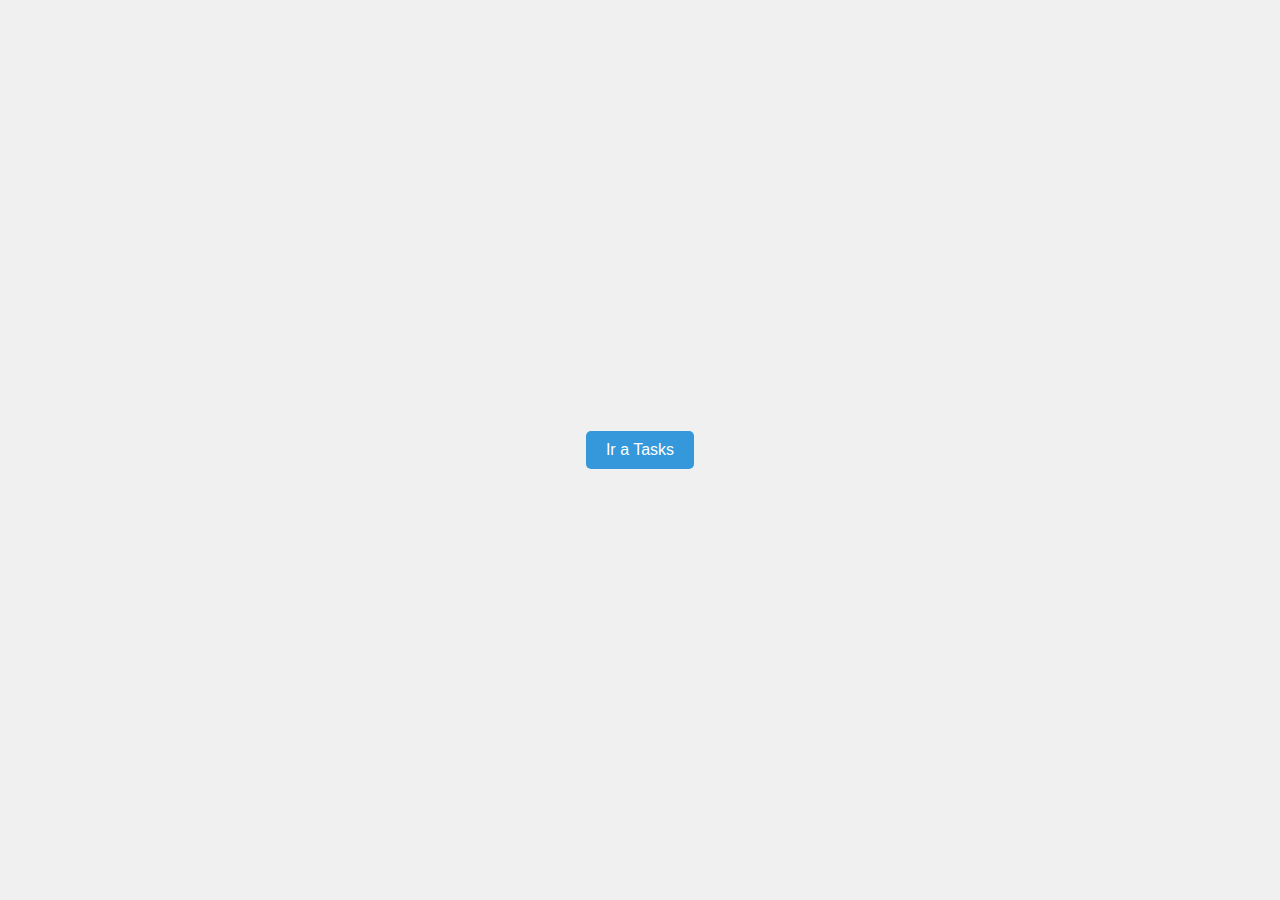
<file: index.html>
<!DOCTYPE html>
<html lang="en">
<head>
    <meta charset="UTF-8">
    <meta name="viewport" content="width=device-width, initial-scale=1.0">
    <title>Document</title>
    <style>
        body {
            font-family: Arial, sans-serif;
            display: flex;
            justify-content: center;
            align-items: center;
            height: 100vh;
            margin: 0;
            background-color: #f0f0f0;
        }

        .button {
            display: inline-block;
            padding: 10px 20px;
            background-color: #3498db;
            color: #fff;
            border: none;
            border-radius: 5px;
            cursor: pointer;
            text-decoration: none;
            margin: 10px;
            transition: background-color 0.3s, transform 0.2s;
        }

        .button:hover {
            background-color: #2980b9;
            transform: scale(1.1);
        }
    </style>
</head>
<body>
    <div class="container">
        <a href="Task1/index.html" class="button">Ir a Tasks</a>
    </div>
</body>
</html>
</file>
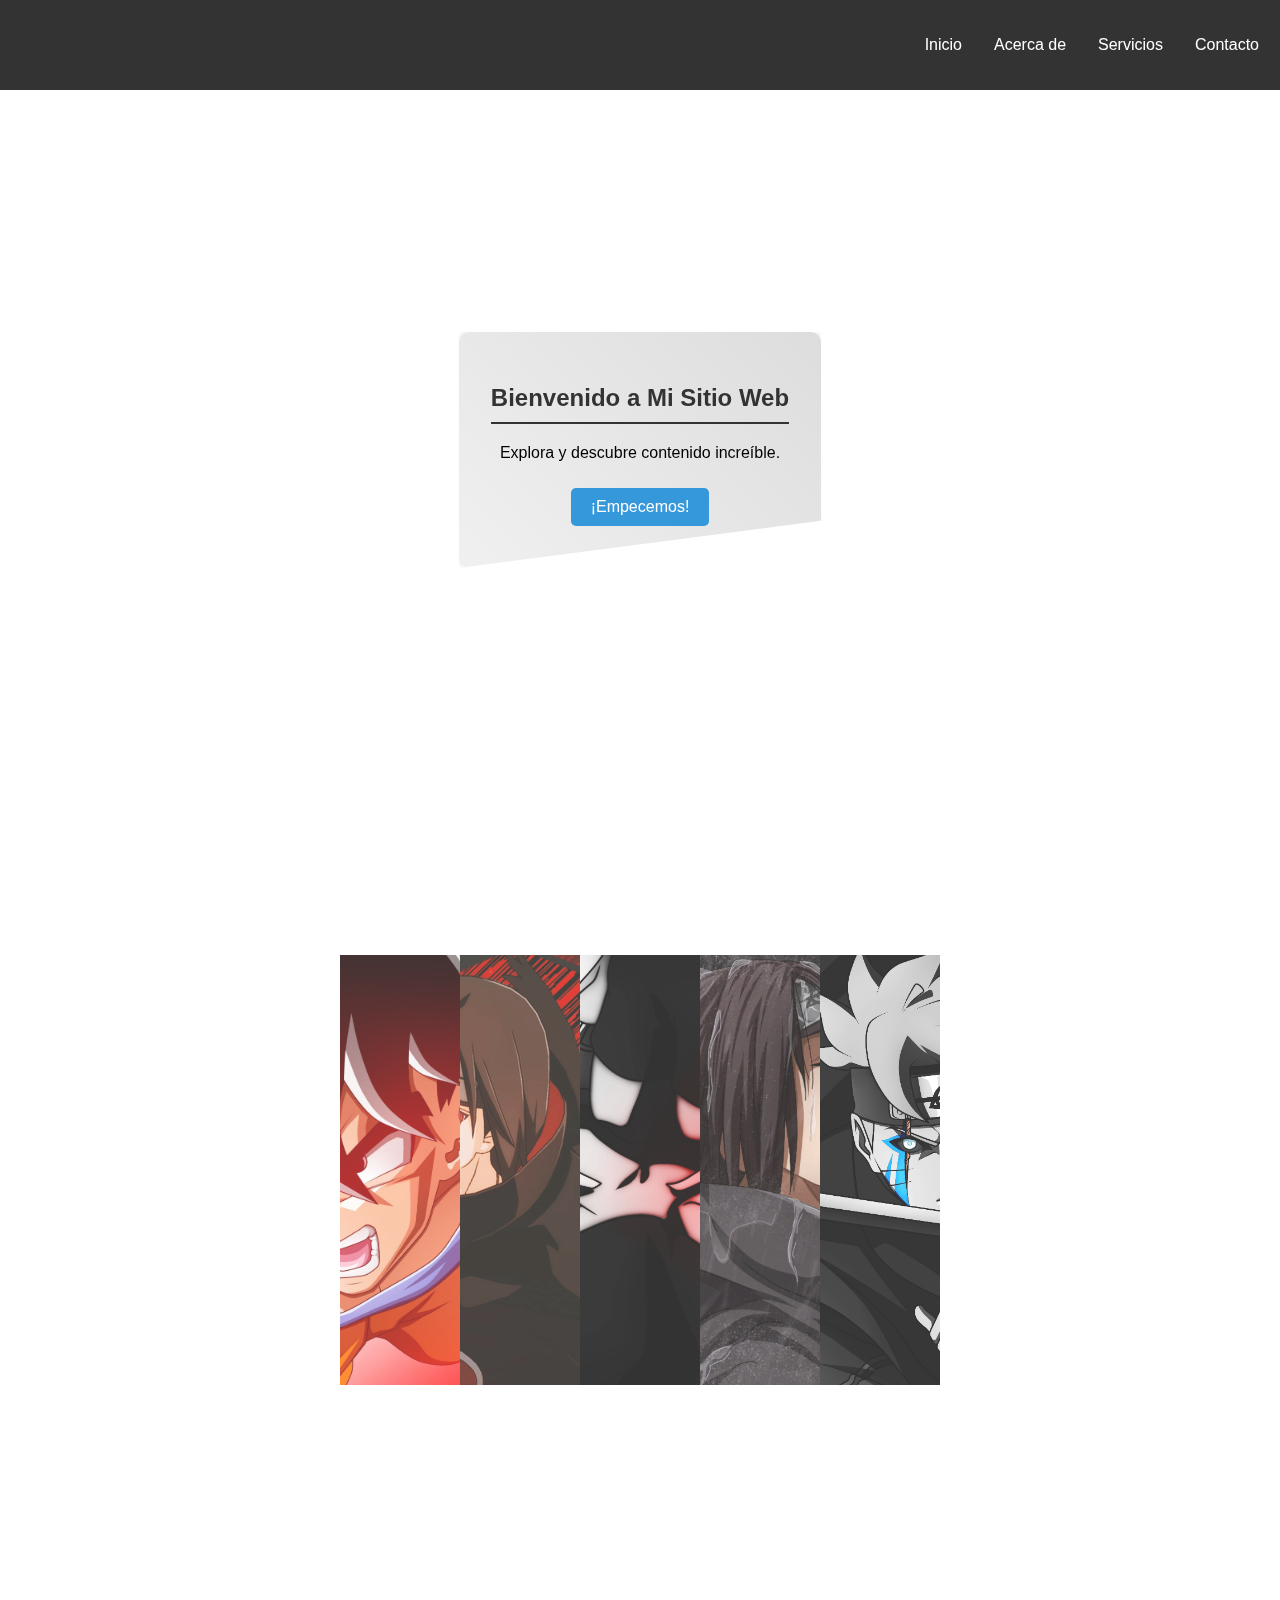
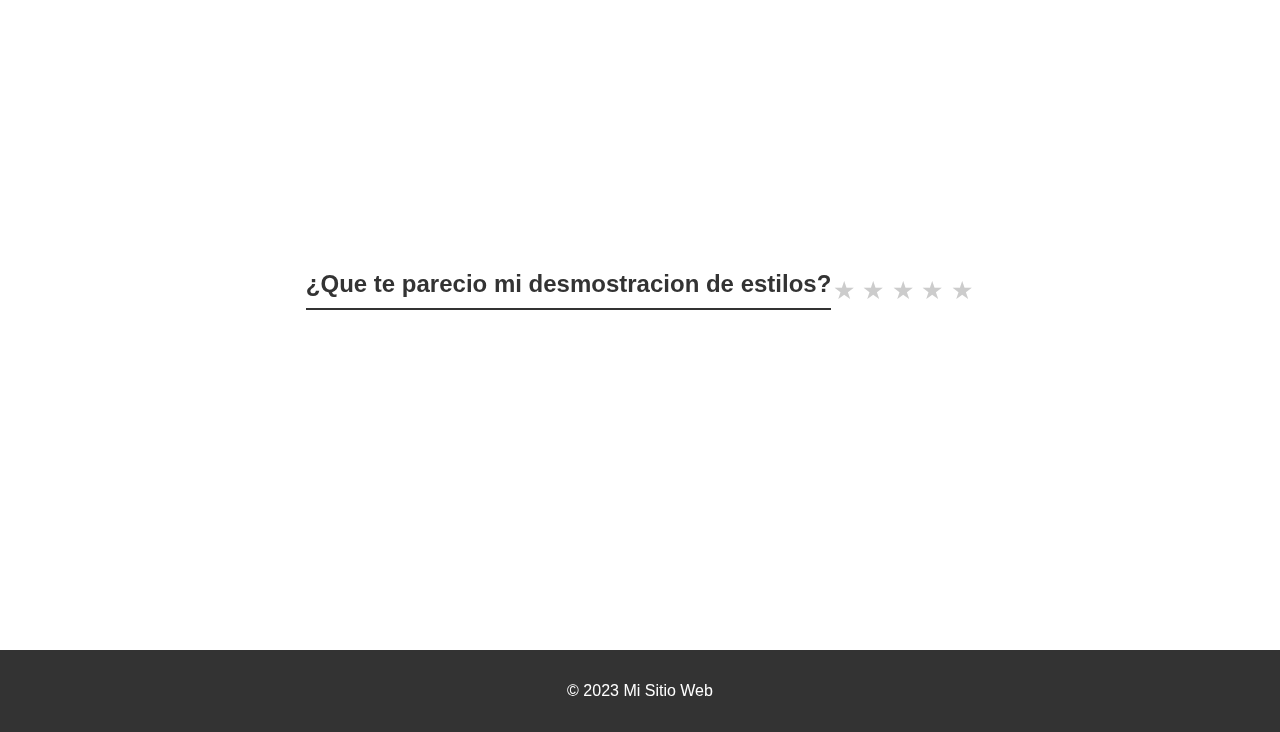
<file: Task1/index.html>
<!DOCTYPE html>
<html lang="es">

<head>
    <meta charset="UTF-8">
    <meta name="viewport" content="width=device-width, initial-scale=1.0">
    <link rel="stylesheet" href="styles.css">
    <title>Tarea de Prueba de Competencia CSS</title>
</head>

<body>
    <nav>
        <div class="logo">
            <h2>Mi Sitio</h2>
        </div>
        <ul class="nav-links">
            <li class="dropdown">
                <a href="#">Inicio</a>
                <div class="dropdown-content">
                    <a href="login.html">Login</a>
                </div>
            </li>
            <li class="dropdown">
                <a href="#">Acerca de</a>
                <div class="dropdown-content">
                    <a href="#">Equipo</a>
                    <a href="#">Historia</a>
                </div>
            </li>
            <li class="dropdown">
                <a href="#">Servicios</a>
                <div class="dropdown-content">
                    <a href="#">Diseño</a>
                    <a href="#">Desarrollo</a>
                    <a href="#">Consultoría</a>
                </div>
            </li>
            <li class="dropdown">
                <a href="#">Contacto</a>
            </li>
        </ul>
    </nav>
    <main>
        <section class="content">
            <h2>Bienvenido a Mi Sitio Web</h2>
            <p>Explora y descubre contenido increíble.</p>
            <a href="login.html" class="button cta-button">¡Empecemos!</a>
        </section>
    </main>
    <main>
        <section class="g-img">
            <img src="1.jpg" alt="">
            <img src="2.jpg" alt="">
            <img src="3.jpg" alt="">
            <img src="4.jpg" alt="">
            <img src="5.jpg" alt="">
        </section>
    </main>
    <main>
        <div>
            <h2>
                ¿Que te parecio mi desmostracion de estilos?
            </h2>
        </div>
        <div class="rating">
            <input type="radio" name="rating" id="star5">
            <label for="star5"></label>
            <input type="radio" name="rating" id="star4">
            <label for="star4"></label>
            <input type="radio" name="rating" id="star3">
            <label for="star3"></label>
            <input type="radio" name="rating" id="star2">
            <label for="star2"></label>
            <input type="radio" name="rating" id="star1">
            <label for="star1"></label>
        </div>
    </main>
    
    <footer>
        <p>&copy; 2023 Mi Sitio Web</p>
    </footer>
</body>

</html>
</file>
<file: Task1/styles.css>
body {
  font-family: Arial, sans-serif;
  margin: 0;
  padding: 0;
}

header {
  background-color: #333;
  color: white;
  text-align: center;
  padding: 1rem;
}

main {
  display: flex;
  justify-content: center;
  align-items: center;
  height: 80vh;
}

.content {
  background-color: #f0f0f0;
  padding: 2rem;
  border-radius: 10px;
  box-shadow: 0 0 10px rgba(0, 0, 0, 0.1);
  text-align: center;
}

footer {
  background-color: #333;
  color: white;
  text-align: center;
  padding: 1rem;
}

.content p {
  animation: floatButton 2s infinite ease-in-out;
}

@keyframes floatButton {

  0%,
  100% {
    transform: translateY(0);
  }

  50% {
    transform: translateY(-10px);
  }
}

.content {
  background: linear-gradient(45deg, #f0f0f0, #ddd);
  mix-blend-mode: multiply;
  clip-path: polygon(0 0, 100% 0, 100% 80%, 0 100%);
}

nav {
  background-color: #333;
  color: white;
  display: flex;
  justify-content: space-between;
  align-items: center;
  padding: 5px;
}

.logo {
  font-size: 1.5rem;
}

.nav-links {
  list-style: none;
  display: flex;
  position: relative;
}

.nav-links li {
  margin: 0 1rem;
}

.nav-links a {
  text-decoration: none;
  color: white;
}

/* Leftbar */
.leftbar {
  background-color: #555;
  color: white;
  padding: 1rem;
  width: 200px;
  position: fixed;
  top: 80px;
  left: 0;
}

.leftbar ul {
  list-style: none;
  padding: 0;
}

.leftbar li {
  margin-bottom: 0.5rem;
}

.content {
  background: linear-gradient(45deg, #f0f0f0, #ddd);
  mix-blend-mode: multiply;
  clip-path: polygon(0 0, 100% 0, 100% 80%, 0 100%);
  padding: 2rem;
  border-radius: 10px;
  box-shadow: 0 0 10px rgba(0, 0, 0, 0.1);
  text-align: center;
}

.cta-button {
  background-color: #333;
  color: white;
  border: none;
  padding: 0.5rem 1rem;
  border-radius: 5px;
  cursor: pointer;
  font-size: 1rem;
  transition: background-color 0.3s ease;
}

.cta-button:hover {
  background-color: #444;
}

.dropdown {
  position: relative;
}

.dropdown-content {
  display: none;
  position: absolute;
  top: 100%;
  left: 0;
  background-color: #333;
  min-width: 160px;
  z-index: 1;
}


.dropdown-content a {
  color: white;
  padding: 12px 16px;
  text-decoration: none;
  display: block;
}

.dropdown:hover .dropdown-content {
  display: block;
}

body::-webkit-scrollbar {
  width: 12px;
}

body::-webkit-scrollbar-track {
  background: #f1f1f1;
}

body::-webkit-scrollbar-thumb {
  background-color: #888;
  border-radius: 10px;
  border: 3px solid #f1f1f1;
}

body::-webkit-scrollbar-thumb:hover {
  background-color: #555;
}

.g-img {
  display: flex;
  width: 600px;
  height: 430px;

}

section img {
  width: 0px;
  flex-grow: 1;
  object-fit: cover;
  opacity: .8;
  transition: .5 ease;
}

section img:hover {
  cursor: crosshair;
  width: 300px;
  opacity: 1;
  filter: contrast(120%);
}

.button {
  display: inline-block;
  padding: 10px 20px;
  background-color: #3498db;
  color: #fff;
  border: none;
  border-radius: 5px;
  cursor: pointer;
  text-decoration: none;
  margin: 10px;
  transition: background-color 0.3s, transform 0.2s;
}

.rating {
  display: inline-block;
  unicode-bidi: bidi-override;
  direction: rtl;
  text-align: center;
}

.rating>input {
  display: none;
}

.rating>label {
  display: inline-block;
  width: 25px;
  height: 25px;
  margin: 0;
  padding: 0;
  font-size: 25px;
  line-height: 25px;
  text-align: center;
  color: #ccc;
  cursor: pointer;
}

.rating>label:before {
  content: '★';
}

.rating>input:checked~label {
  color: #ffca08;
}

.rating>label:hover,
.rating>label:hover~label {
  color: #ffca08;
}
h2 {
  font-size: 24px;
  color: #333;
  text-align: center;
  margin: 20px 0;
  border-bottom: 2px solid #333;
  padding-bottom: 10px;
}
</file>
